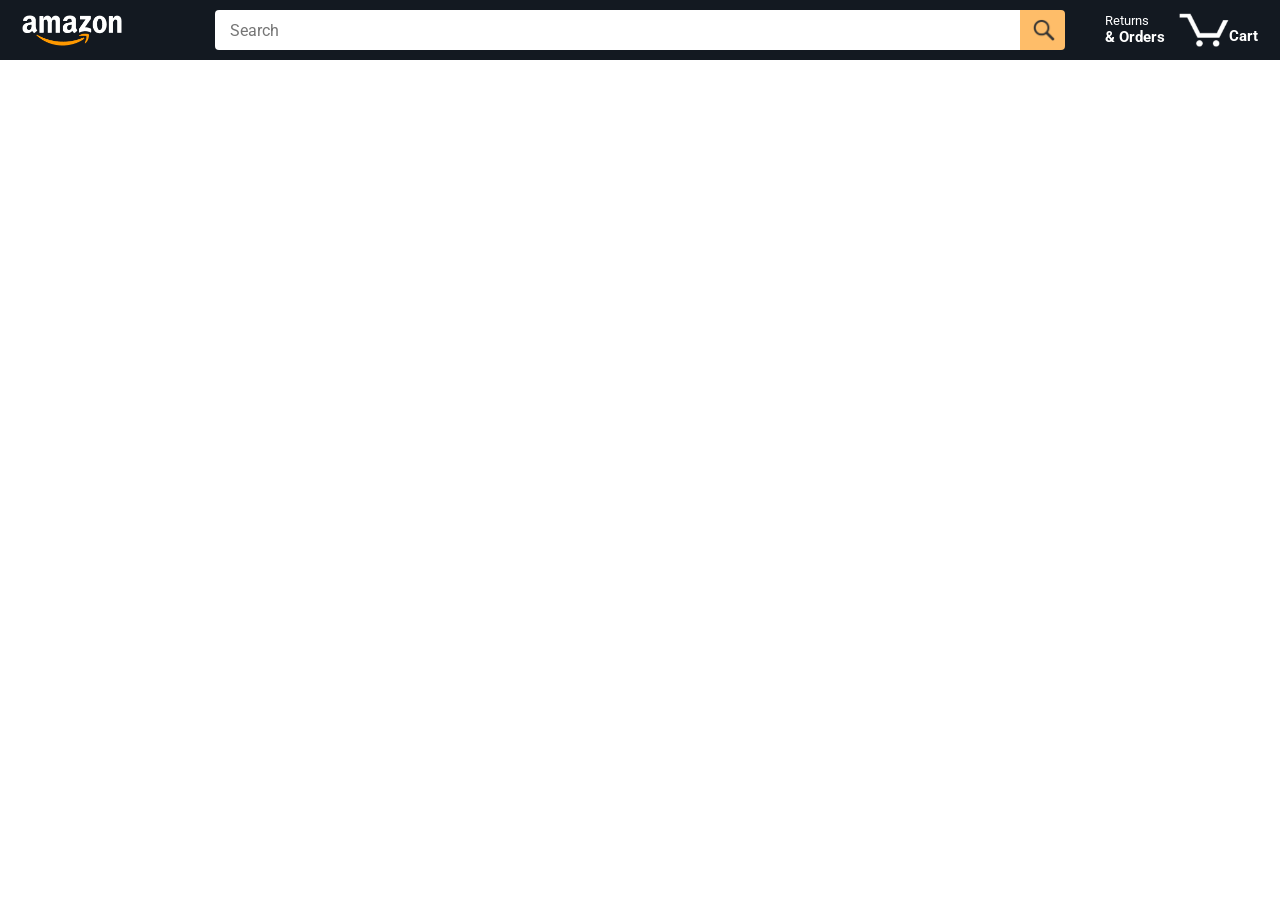
<file: index.html>
<!DOCTYPE html>
<html>
  <head>
    <title>Marketplace project</title>
    <meta name="viewport" content="width=device-width, initial-scale=1">

    <link rel="preconnect" href="https://fonts.googleapis.com">
    <link rel="preconnect" href="https://fonts.gstatic.com" crossorigin>
    <link href="https://fonts.googleapis.com/css2?family=Roboto:wght@400;500;700&display=swap" rel="stylesheet">

    <link rel="stylesheet" href="styles/shared/general.css">
    <link rel="stylesheet" href="styles/shared/index-header.css">
    <link rel="stylesheet" href="styles/pages/index.css">
  </head>
  <body>
    <div class="amazon-header">
      <div class="amazon-header-left-section">
        <a href="index.html" class="header-link">
          <img class="amazon-logo"
            src="images/amazon-logo-white.png">
          <img class="amazon-mobile-logo"
            src="images/amazon-mobile-logo-white.png">
        </a>
      </div>

      <div class="amazon-header-middle-section">
        <input class="search-bar" type="text" placeholder="Search">

        <button class="search-button">
          <img class="search-icon" src="images/icons/search-icon.png">
        </button>
      </div>

      <div class="amazon-header-right-section">
        <a class="orders-link header-link" href="orders.html">
          <span class="returns-text">Returns</span>
          <span class="orders-text">& Orders</span>
        </a>

        <a class="cart-link header-link" href="checkout.html">
          <img class="cart-icon" src="images/icons/cart-icon.png">
          <div class="cart-quantity js-cart-quantity"></div>
          <div class="cart-text">Cart</div>
        </a>
      </div>
    </div>
    
    <div class="main">
      <div class="products-grid js-products-grid">
      </div>
    </div>

    <script type="module" src="scripts/index.js"></script>
  </body>
</html>
</file>
<file: styles/shared/general.css>
body {
  font-family: Roboto, Arial;
  color: rgb(33, 33, 33);
  margin: 0;
}

p {
  margin: 0;
}

button {
  cursor: pointer;
}

select {
  cursor: pointer;
}

input, select, button {
  font-family: Roboto, Arial;
}

.button-primary {
  color: rgb(33, 33, 33);
  background-color: rgb(255, 216, 20);
  border: 1px solid rgb(252, 210, 0);
  border-radius: 8px;
  cursor: pointer;
  box-shadow: 0 2px 5px rgba(213, 217, 217, 0.5);
}

.button-primary:hover {
  background-color: rgb(247, 202, 0);
  border: 1px solid rgb(242, 194, 0);
}

.button-primary:active {
  background: rgb(255, 216, 20);
  border-color: rgb(252, 210, 0);
  box-shadow: none;
}

.button-secondary {
  color: rgb(33, 33, 33);
  background: white;
  border: 1px solid rgb(213, 217, 217);
  border-radius: 8px;
  cursor: pointer;
  box-shadow: 0 2px 5px rgba(213, 217, 217, 0.5);
}

.button-secondary:hover {
  background-color: rgb(247, 250, 250);
}

.button-secondary:active {
  background-color: rgb(237, 253, 255);
  box-shadow: none;
}
.limit-text-to-2-lines {
  display: -webkit-box;
  -webkit-line-clamp: 2;
  -webkit-box-orient: vertical;
  overflow: hidden;
}

.link-primary {
  color: rgb(1, 124, 182);
  cursor: pointer;
}

.link-primary:hover {
  color: rgb(196, 80, 0);
}

select {
  color: rgb(33, 33, 33);
  background-color: rgb(240, 240, 240);
  border: 1px solid rgb(213, 217, 217);
  border-radius: 8px;
  padding: 3px 5px;
  font-size: 15px;
  cursor: pointer;
  box-shadow: 0 2px 5px rgba(213, 217, 217, 0.5);
}

select:focus,
input:focus {
  outline: 2px solid rgb(255, 153, 0);
}
</file>
<file: styles/shared/index-header.css>
.amazon-header {
  background-color: rgb(19, 25, 33);
  color: white;
  padding-left: 15px;
  padding-right: 15px;

  display: flex;
  align-items: center;
  justify-content: space-between;

  position: fixed;
  top: 0;
  left: 0;
  right: 0;
  height: 60px;
}

.amazon-header-left-section {
  width: 180px;
}

@media (max-width: 800px) {
  .amazon-header-left-section {
    width: unset;
  }
}

.header-link {
  display: inline-block;
  padding: 6px;
  border-radius: 2px;
  cursor: pointer;
  text-decoration: none;
  border: 1px solid rgba(0, 0, 0, 0);
}

.header-link:hover {
  border: 1px solid white;
}

.amazon-logo {
  width: 100px;
  margin-top: 5px;
}

.amazon-mobile-logo {
  display: none;
}

@media (max-width: 575px) {
  .amazon-logo {
    display: none;
  }

  .amazon-mobile-logo {
    display: block;
    height: 35px;
    margin-top: 5px;
  }
}

.amazon-header-middle-section {
  flex: 1;
  max-width: 850px;
  margin-left: 10px;
  margin-right: 10px;
  display: flex;
}

.search-bar {
  flex: 1;
  width: 0;
  font-size: 16px;
  height: 38px;
  padding-left: 15px;
  border: none;
  border-top-left-radius: 4px;
  border-bottom-left-radius: 4px;
  border-top-right-radius: 0;
  border-bottom-right-radius: 0;
}

.search-button {
  background-color: rgb(254, 189, 105);
  border: none;
  width: 45px;
  height: 40px;
  border-top-right-radius: 4px;
  border-bottom-right-radius: 4px;
  flex-shrink: 0;
}

.search-icon {
  height: 22px;
  margin-left: 2px;
  margin-top: 3px;
}

.amazon-header-right-section {
  width: 180px;
  flex-shrink: 0;
  display: flex;
  justify-content: end;
}

.orders-link {
  color: white;
}

.returns-text {
  display: block;
  font-size: 13px;
}

.orders-text {
  display: block;
  font-size: 15px;
  font-weight: 700;
}

.cart-link {
  color: white;
  display: flex;
  align-items: center;
  position: relative;
}

.cart-icon {
  width: 50px;
}

.cart-text {
  margin-top: 12px;
  font-size: 15px;
  font-weight: 700;
}

.cart-quantity {
  color: rgb(240, 136, 4);
  font-size: 16px;
  font-weight: 700;

  position: absolute;
  top: 4px;
  left: 22px;
  
  width: 26px;
  text-align: center;
}
</file>
<file: styles/pages/index.css>
.main {
  margin-top: 60px;
}

.products-grid {
  display: grid;
  grid-template-columns: repeat(8, 1fr);
}

@media (max-width: 2000px) {
  .products-grid {
    grid-template-columns: repeat(7, 1fr);
  }
}
@media (max-width: 1600px) {
  .products-grid {
    grid-template-columns: repeat(6, 1fr);
  }
}

@media (max-width: 1300px) {
  .products-grid {
    grid-template-columns: repeat(5, 1fr);
  }
}

@media (max-width: 1000px) {
  .products-grid {
    grid-template-columns: repeat(4, 1fr);
  }
}

@media (max-width: 800px) {
  .products-grid {
    grid-template-columns: repeat(3, 1fr);
  }
}

@media (max-width: 575px) {
  .products-grid {
    grid-template-columns: repeat(2, 1fr);
  }
}

@media (max-width: 450px) {
  .products-grid {
    grid-template-columns: 1fr;
  }
}

.product-container {
  padding-top: 40px;
  padding-bottom: 25px;
  padding-left: 25px;
  padding-right: 25px;

  border-right: 1px solid rgb(231, 231, 231);
  border-bottom: 1px solid rgb(231, 231, 231);

  display: flex;
  flex-direction: column;
}

.product-image-container {
  display: flex;
  justify-content: center;
  align-items: center;

  height: 180px;
  margin-bottom: 20px;
}

.product-image {
  max-width: 100%;
  max-height: 100%;
}

.product-name {
  height: 40px;
  margin-bottom: 5px;
}

.product-rating-container {
  display: flex;
  align-items: center;
  margin-bottom: 10px;
}

.product-rating-stars {
  width: 100px;
  margin-right: 6px;
}

.product-rating-count {
  color: rgb(1, 124, 182);
  cursor: pointer;
  margin-top: 3px;
}

.product-price {
  font-weight: 700;
  margin-bottom: 10px;
}

.product-quantity-container {
  margin-bottom: 17px;
}

.product-spacer {
  flex: 1;
}

.added-to-cart.show {
  color: rgb(6, 125, 98);
  font-size: 16px;

  display: flex;
  align-items: center;
  margin-bottom: 8px;
  opacity: 1;
  cursor: pointer;
}

.added-to-cart {
  opacity: 0;
  display: flex;
  margin-bottom: 8px;
  cursor: default;
  pointer-events: none;
}

.added-to-cart img {
  height: 20px;
  margin-right: 5px;
  pointer-events: none;
}

.add-to-cart-button {
  width: 100%;
  padding: 8px;
  border-radius: 50px;
}
</file>
<file: styles/shared/amazon-header.css>
.amazon-header {
  background-color: rgb(19, 25, 33);
  color: white;
  padding-left: 15px;
  padding-right: 15px;

  display: flex;
  align-items: center;
  justify-content: space-between;

  position: fixed;
  top: 0;
  left: 0;
  right: 0;
  height: 60px;
}

.amazon-header-left-section {
  width: 180px;
}

@media (max-width: 800px) {
  .amazon-header-left-section {
    width: unset;
  }
}

.header-link {
  display: inline-block;
  padding: 6px;
  border-radius: 2px;
  cursor: pointer;
  text-decoration: none;
  border: 1px solid rgba(0, 0, 0, 0);
}

.header-link:hover {
  border: 1px solid white;
}

.amazon-logo {
  width: 100px;
  margin-top: 5px;
}

.amazon-mobile-logo {
  display: none;
}

@media (max-width: 575px) {
  .amazon-logo {
    display: none;
  }

  .amazon-mobile-logo {
    display: block;
    height: 35px;
    margin-top: 5px;
  }
}

.amazon-header-middle-section {
  flex: 1;
  max-width: 850px;
  margin-left: 10px;
  margin-right: 10px;
  display: flex;
}

.search-bar {
  flex: 1;
  width: 0;
  font-size: 16px;
  height: 38px;
  padding-left: 15px;
  border: none;
  border-top-left-radius: 4px;
  border-bottom-left-radius: 4px;
  border-top-right-radius: 0;
  border-bottom-right-radius: 0;
}

.search-button {
  background-color: rgb(254, 189, 105);
  border: none;
  width: 45px;
  height: 40px;
  border-top-right-radius: 4px;
  border-bottom-right-radius: 4px;
  flex-shrink: 0;
}

.search-icon {
  height: 22px;
  margin-left: 2px;
  margin-top: 3px;
}

.amazon-header-right-section {
  width: 180px;
  flex-shrink: 0;
  display: flex;
  justify-content: end;
}

.orders-link {
  color: white;
}

.returns-text {
  display: block;
  font-size: 13px;
}

.orders-text {
  display: block;
  font-size: 15px;
  font-weight: 700;
}

.cart-link {
  color: white;
  display: flex;
  align-items: center;
  position: relative;
}

.cart-icon {
  width: 50px;
}

.cart-text {
  margin-top: 12px;
  font-size: 15px;
  font-weight: 700;
}

.cart-quantity {
  color: rgb(240, 136, 4);
  font-size: 16px;
  font-weight: 700;

  position: absolute;
  top: 4px;
  left: 22px;
  
  width: 26px;
  text-align: center;
}
</file>
<file: styles/pages/amazon.css>
.main {
  margin-top: 60px;
}

.products-grid {
  display: grid;
  grid-template-columns: repeat(8, 1fr);
}

@media (max-width: 2000px) {
  .products-grid {
    grid-template-columns: repeat(7, 1fr);
  }
}
@media (max-width: 1600px) {
  .products-grid {
    grid-template-columns: repeat(6, 1fr);
  }
}

@media (max-width: 1300px) {
  .products-grid {
    grid-template-columns: repeat(5, 1fr);
  }
}

@media (max-width: 1000px) {
  .products-grid {
    grid-template-columns: repeat(4, 1fr);
  }
}

@media (max-width: 800px) {
  .products-grid {
    grid-template-columns: repeat(3, 1fr);
  }
}

@media (max-width: 575px) {
  .products-grid {
    grid-template-columns: repeat(2, 1fr);
  }
}

@media (max-width: 450px) {
  .products-grid {
    grid-template-columns: 1fr;
  }
}

.product-container {
  padding-top: 40px;
  padding-bottom: 25px;
  padding-left: 25px;
  padding-right: 25px;

  border-right: 1px solid rgb(231, 231, 231);
  border-bottom: 1px solid rgb(231, 231, 231);

  display: flex;
  flex-direction: column;
}

.product-image-container {
  display: flex;
  justify-content: center;
  align-items: center;

  height: 180px;
  margin-bottom: 20px;
}

.product-image {
  max-width: 100%;
  max-height: 100%;
}

.product-name {
  height: 40px;
  margin-bottom: 5px;
}

.product-rating-container {
  display: flex;
  align-items: center;
  margin-bottom: 10px;
}

.product-rating-stars {
  width: 100px;
  margin-right: 6px;
}

.product-rating-count {
  color: rgb(1, 124, 182);
  cursor: pointer;
  margin-top: 3px;
}

.product-price {
  font-weight: 700;
  margin-bottom: 10px;
}

.product-quantity-container {
  margin-bottom: 17px;
}

.product-spacer {
  flex: 1;
}

.added-to-cart.show {
  color: rgb(6, 125, 98);
  font-size: 16px;

  display: flex;
  align-items: center;
  margin-bottom: 8px;
  opacity: 1;
  cursor: pointer;
}

.added-to-cart {
  opacity: 0;
  display: flex;
  margin-bottom: 8px;
  cursor: default;
}

.added-to-cart img {
  height: 20px;
  margin-right: 5px;
}

.add-to-cart-button {
  width: 100%;
  padding: 8px;
  border-radius: 50px;
}
</file>
